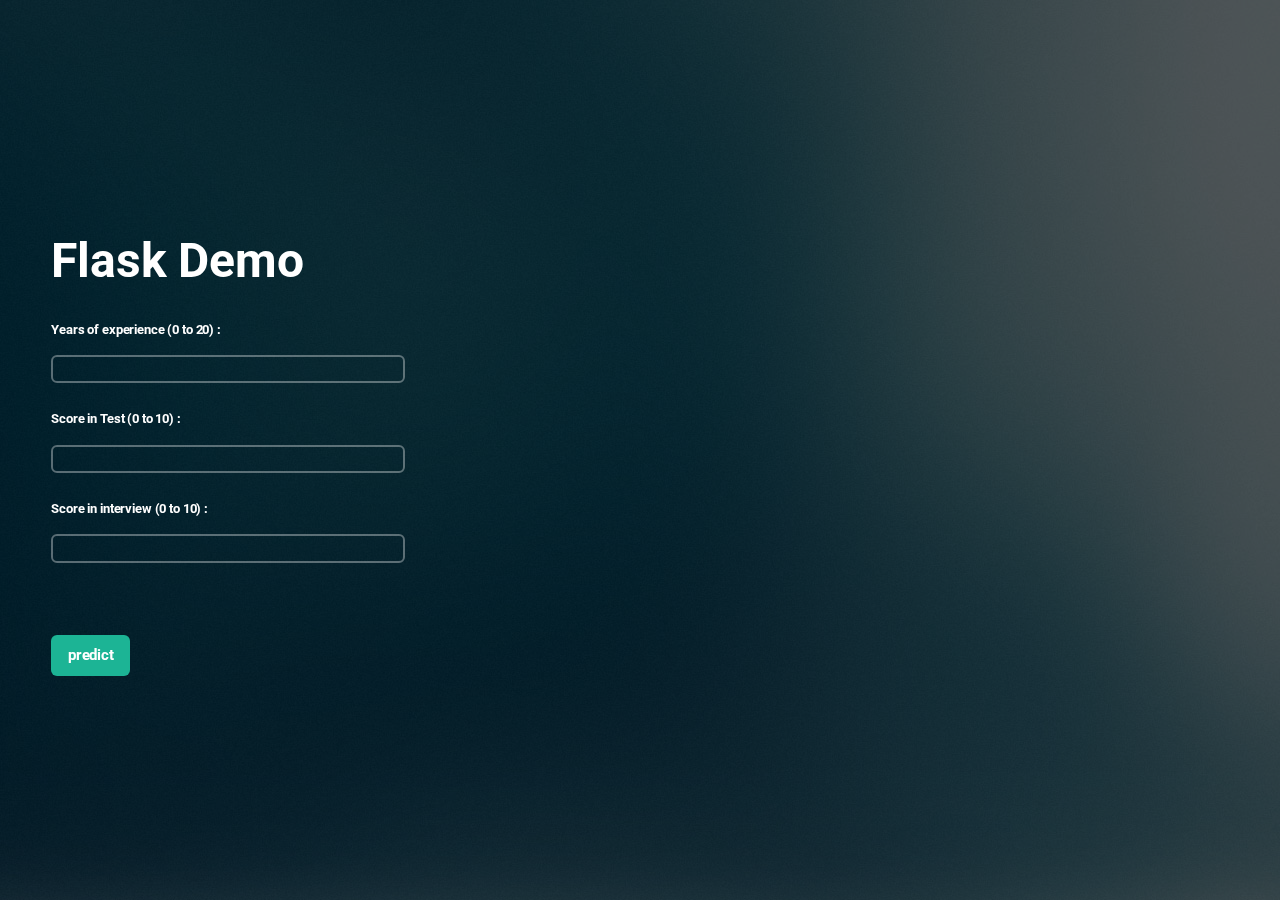
<file: index.html>
<!DOCTYPE HTML>

<html>
	<head>
		
		<meta charset="utf-8" />
		<meta name="viewport" content="width=device-width, initial-scale=1, user-scalable=no" />
		<link rel="stylesheet" href="assets/css/main.css" />
	</head>
	<body class="is-preload">

		<!-- Header -->
			<header id="header">
				<h1>Flask Demo</h1>
			
			
		
				<form method="POST" , action="{{url_for('index')}}">
		
					<label for="experience">Years of experience (0 to 20) :</label>
					<input type="number" id="experience" name="experience" min="0" max="20">
					<br>
					<label for="test_score">Score in Test (0 to 10) :</label>
					<input type="number" id="test_score" name="test_score" min="0" max="10">
					<br>
					<label for="interview_score">Score in interview (0 to 10) :</label>
					<input type="number" id="interview_score" name="interview_score" min="0" max="10">
		
					<br> <br> <br><input type="submit" value="predict">
				</form>

			</header>

		<!-- Scripts -->
			<script src="assets/js/main.js"></script>

	</body>
</html>
</file>
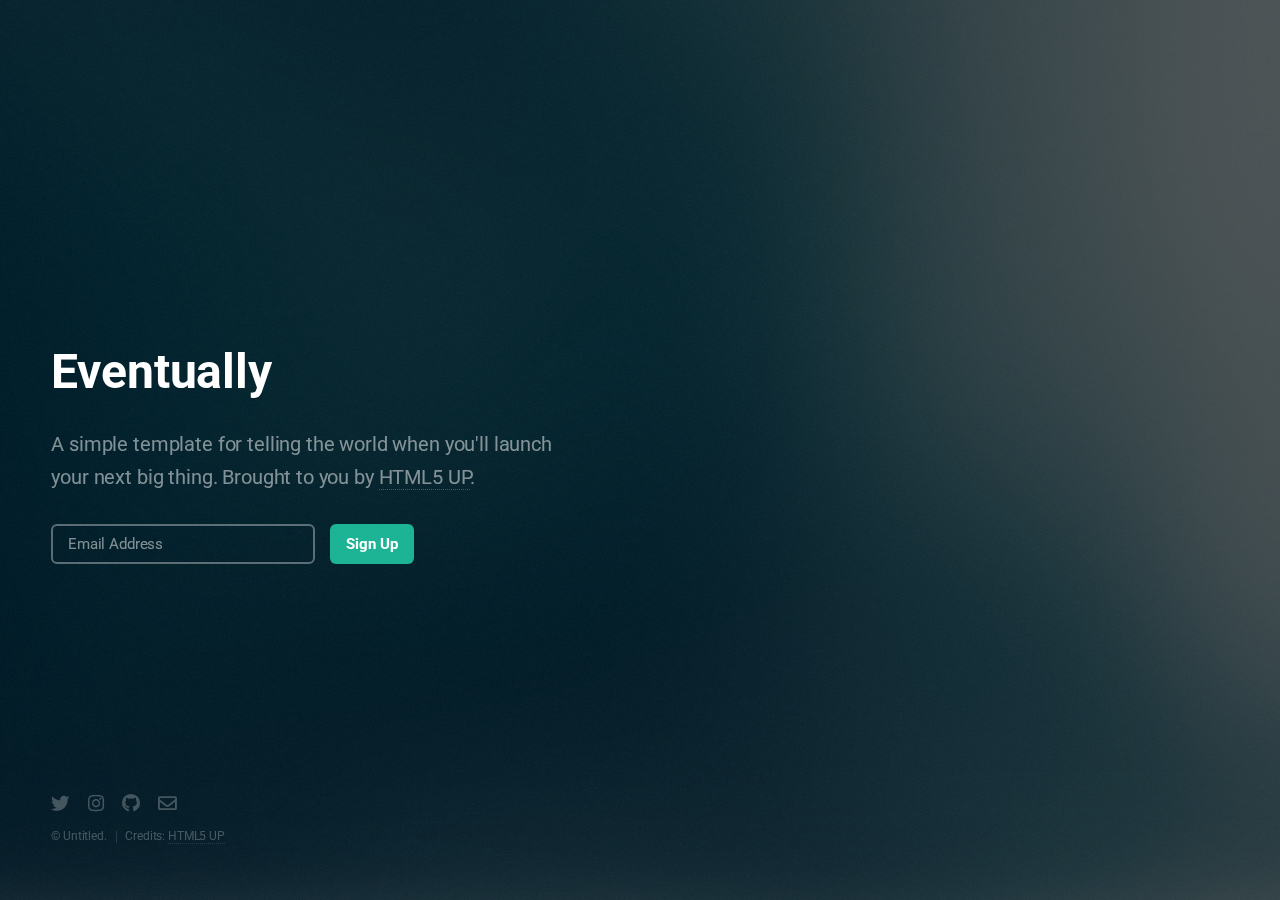
<file: output.html>
<!DOCTYPE HTML>
<!--
	Eventually by HTML5 UP
	html5up.net | @ajlkn
	Free for personal and commercial use under the CCA 3.0 license (html5up.net/license)
-->
<html>
	<head>
		<title>Eventually by HTML5 UP</title>
		<meta charset="utf-8" />
		<meta name="viewport" content="width=device-width, initial-scale=1, user-scalable=no" />
		<link rel="stylesheet" href="static/css/main.css" />
	</head>
	<body class="is-preload">

		<!-- Header -->
			<header id="header">
				<h1>Eventually</h1>
				<p>A simple template for telling the world when you'll launch<br />
				your next big thing. Brought to you by <a href="http://html5up.net">HTML5 UP</a>.</p>
			</header>

		<!-- Signup Form -->
			<form id="signup-form" method="post" action="#">
				<input type="email" name="email" id="email" placeholder="Email Address" />
				<input type="submit" value="Sign Up" />
			</form>

		<!-- Footer -->
			<footer id="footer">
				<ul class="icons">
					<li><a href="#" class="icon brands fa-twitter"><span class="label">Twitter</span></a></li>
					<li><a href="#" class="icon brands fa-instagram"><span class="label">Instagram</span></a></li>
					<li><a href="#" class="icon brands fa-github"><span class="label">GitHub</span></a></li>
					<li><a href="#" class="icon fa-envelope"><span class="label">Email</span></a></li>
				</ul>
				<ul class="copyright">
					<li>&copy; Untitled.</li><li>Credits: <a href="http://html5up.net">HTML5 UP</a></li>
				</ul>
			</footer>

		<!-- Scripts -->
			<script src="static/js/main.js"></script>

	</body>
</html>
</file>
<file: assets/css/main.css>
@import url(fontawesome-all.min.css);
@import url("https://fonts.googleapis.com/css?family=Roboto:400,700");
/*
	Eventually by HTML5 UP
	html5up.net | @ajlkn
	Free for personal and commercial use under the CCA 3.0 license (html5up.net/license)
*/
html, body, div, span, applet, object,
iframe, h1, h2, h3, h4, h5, h6, p, blockquote,
pre, a, abbr, acronym, address, big, cite,
code, del, dfn, em, img, ins, kbd, q, s, samp,
small, strike, strong, sub, sup, tt, var, b,
u, i, center, dl, dt, dd, ol, ul, li, fieldset,
form, label, legend, table, caption, tbody,
tfoot, thead, tr, th, td, article, aside,
canvas, details, embed, figure, figcaption,
footer, header, hgroup, menu, nav, output, ruby,
section, summary, time, mark, audio, video {
  margin: 0;
  padding: 0;
  border: 0;
  font-size: 100%;
  font: inherit;
  vertical-align: baseline; }

article, aside, details, figcaption, figure,
footer, header, hgroup, menu, nav, section {
  display: block; }

body {
  line-height: 1; }

ol, ul {
  list-style: none; }

blockquote, q {
  quotes: none; }
  blockquote:before, blockquote:after, q:before, q:after {
    content: '';
    content: none; }

table {
  border-collapse: collapse;
  border-spacing: 0; }

body {
  -webkit-text-size-adjust: none; }

mark {
  background-color: transparent;
  color: inherit; }

input::-moz-focus-inner {
  border: 0;
  padding: 0; }

input, select, textarea {
  -moz-appearance: none;
  -webkit-appearance: none;
  -ms-appearance: none;
  appearance: none; }

/* Basic */
@-ms-viewport {
  width: device-width; }

body {
  -ms-overflow-style: scrollbar; }

@media screen and (max-width: 480px) {
  html, body {
    min-width: 320px; } }

html {
  box-sizing: border-box; }

*, *:before, *:after {
  box-sizing: inherit; }

html, body {
  height: 100%;
  overflow-x: hidden;
  width: 100%; }
  @media screen and (max-height: 640px) {
    html, body {
      height: auto;
      min-height: 100%; } }

body {
  display: -moz-flex;
  display: -webkit-flex;
  display: -ms-flex;
  display: flex;
  -moz-flex-direction: column;
  -webkit-flex-direction: column;
  -ms-flex-direction: column;
  flex-direction: column;
  -moz-justify-content: center;
  -webkit-justify-content: center;
  -ms-justify-content: center;
  justify-content: center;
  background-color: #000;
  padding: 6em 4em 4em 4em; }
  body.is-preload *, body.is-preload *:before, body.is-preload *:after {
    -moz-animation: none !important;
    -webkit-animation: none !important;
    -ms-animation: none !important;
    animation: none !important;
    -moz-transition: none !important;
    -webkit-transition: none !important;
    -ms-transition: none !important;
    transition: none !important; }
  body > * {
    position: relative;
    z-index: 2; }
  @media screen and (max-width: 1680px) {
    body {
      padding: 6em 3.5em 3.5em 3.5em; } }
  @media screen and (max-width: 736px) {
    body {
      padding: 5em 2em 2em 2em; } }
  @media screen and (max-width: 360px) {
    body {
      padding: 5em 1.25em 1.25em 1.25em; } }

/* BG */
#bg {
  -moz-transition: opacity 2s ease-in-out;
  -webkit-transition: opacity 2s ease-in-out;
  -ms-transition: opacity 2s ease-in-out;
  transition: opacity 2s ease-in-out;
  height: 100%;
  left: 0;
  opacity: 0.375;
  position: fixed;
  top: 0;
  width: 100%;
  z-index: 1; }
  #bg div {
    -moz-transition: opacity 3s ease;
    -webkit-transition: opacity 3s ease;
    -ms-transition: opacity 3s ease;
    transition: opacity 3s ease;
    background-size: cover;
    height: 100%;
    left: 0;
    opacity: 0;
    position: absolute;
    top: 0;
    visibility: hidden;
    width: 150%; }
    #bg div.visible {
      -moz-animation: bg 45s linear infinite;
      -webkit-animation: bg 45s linear infinite;
      -ms-animation: bg 45s linear infinite;
      animation: bg 45s linear infinite;
      opacity: 1;
      visibility: visible;
      z-index: 1; }
      #bg div.visible.top {
        z-index: 2; }
      @media screen and (max-width: 1280px) {
        #bg div.visible {
          -moz-animation: bg 29.25s linear infinite;
          -webkit-animation: bg 29.25s linear infinite;
          -ms-animation: bg 29.25s linear infinite;
          animation: bg 29.25s linear infinite; } }
      @media screen and (max-width: 736px) {
        #bg div.visible {
          -moz-animation: bg 18s linear infinite;
          -webkit-animation: bg 18s linear infinite;
          -ms-animation: bg 18s linear infinite;
          animation: bg 18s linear infinite; } }
    #bg div:only-child {
      -moz-animation-direction: alternate !important;
      -webkit-animation-direction: alternate !important;
      -ms-animation-direction: alternate !important;
      animation-direction: alternate !important; }
  body.is-preload #bg {
    opacity: 0; }

@-moz-keyframes bg {
  0% {
    -moz-transform: translateX(0);
    -webkit-transform: translateX(0);
    -ms-transform: translateX(0);
    transform: translateX(0); }
  100% {
    -moz-transform: translateX(-25%);
    -webkit-transform: translateX(-25%);
    -ms-transform: translateX(-25%);
    transform: translateX(-25%); } }

@-webkit-keyframes bg {
  0% {
    -moz-transform: translateX(0);
    -webkit-transform: translateX(0);
    -ms-transform: translateX(0);
    transform: translateX(0); }
  100% {
    -moz-transform: translateX(-25%);
    -webkit-transform: translateX(-25%);
    -ms-transform: translateX(-25%);
    transform: translateX(-25%); } }

@-ms-keyframes bg {
  0% {
    -moz-transform: translateX(0);
    -webkit-transform: translateX(0);
    -ms-transform: translateX(0);
    transform: translateX(0); }
  100% {
    -moz-transform: translateX(-25%);
    -webkit-transform: translateX(-25%);
    -ms-transform: translateX(-25%);
    transform: translateX(-25%); } }

@keyframes bg {
  0% {
    -moz-transform: translateX(0);
    -webkit-transform: translateX(0);
    -ms-transform: translateX(0);
    transform: translateX(0); }
  100% {
    -moz-transform: translateX(-25%);
    -webkit-transform: translateX(-25%);
    -ms-transform: translateX(-25%);
    transform: translateX(-25%); } }

/* Type */
body, input, select, textarea {
  color: rgba(255, 255, 255, 0.75);
  font-family: "Roboto", sans-serif;
  font-size: 16pt;
  font-weight: 400;
  letter-spacing: -0.01em;
  line-height: 1.65em; }
  @media screen and (max-width: 1680px) {
    body, input, select, textarea {
      font-size: 12pt; } }
  @media screen and (max-width: 1280px) {
    body, input, select, textarea {
      font-size: 11pt; } }
  @media screen and (max-width: 980px) {
    body, input, select, textarea {
      font-size: 12pt; } }
  @media screen and (max-width: 736px) {
    body, input, select, textarea {
      font-size: 12pt; } }
  @media screen and (max-width: 480px) {
    body, input, select, textarea {
      font-size: 12pt; } }

a {
  -moz-transition: border-bottom-color 0.2s ease, color 0.2s ease;
  -webkit-transition: border-bottom-color 0.2s ease, color 0.2s ease;
  -ms-transition: border-bottom-color 0.2s ease, color 0.2s ease;
  transition: border-bottom-color 0.2s ease, color 0.2s ease;
  border-bottom: dotted 1px rgba(255, 255, 255, 0.25);
  color: #1cb495;
  text-decoration: none; }
  a:hover {
    border-bottom-color: transparent;
    color: #1cb495 !important;
    text-decoration: none; }

strong, b {
  color: #fff;
  font-weight: 700; }

em, i {
  font-style: italic; }

p {
  margin: 0 0 2em 0; }

h1, h2, h3, h4, h5, h6 {
  color: #fff;
  font-weight: 700;
  line-height: 1em;
  margin: 0 0 1em 0; }
  h1 a, h2 a, h3 a, h4 a, h5 a, h6 a {
    color: inherit;
    text-decoration: none; }

h1 {
  font-size: 2.5em;
  line-height: 1.25em; }

h2 {
  font-size: 1.75em;
  line-height: 1.5em; }

h3 {
  font-size: 1.35em;
  line-height: 1.5em; }

h4 {
  font-size: 1.1em;
  line-height: 1.5em; }

h5 {
  font-size: 0.9em;
  line-height: 1.5em; }

h6 {
  font-size: 0.7em;
  line-height: 1.5em; }

sub {
  font-size: 0.8em;
  position: relative;
  top: 0.5em; }

sup {
  font-size: 0.8em;
  position: relative;
  top: -0.5em; }

blockquote {
  border-left: solid 8px rgba(255, 255, 255, 0.35);
  font-style: italic;
  margin: 0 0 2em 0;
  padding: 0.5em 0 0.5em 2em; }

code {
  background: rgba(255, 255, 255, 0.125);
  border-radius: 6px;
  border: solid 2px rgba(255, 255, 255, 0.35);
  font-family: "Courier New", monospace;
  font-size: 0.9em;
  margin: 0 0.25em;
  padding: 0.25em 0.65em; }

pre {
  -webkit-overflow-scrolling: touch;
  font-family: "Courier New", monospace;
  font-size: 0.9em;
  margin: 0 0 2em 0; }
  pre code {
    display: block;
    line-height: 1.75em;
    padding: 1em 1.5em;
    overflow-x: auto; }

hr {
  border: 0;
  border-bottom: solid 2px rgba(255, 255, 255, 0.35);
  margin: 2em 0; }
  hr.major {
    margin: 3em 0; }

/* Section/Article */
section.special, article.special {
  text-align: center; }

header p {
  color: rgba(255, 255, 255, 0.5);
  position: relative;
  margin: 0 0 1.5em 0; }

header h2 + p {
  font-size: 1.25em;
  margin-top: -1em;
  line-height: 1.5em; }

header h3 + p {
  font-size: 1.1em;
  margin-top: -0.8em;
  line-height: 1.5em; }

header h4 + p,
header h5 + p,
header h6 + p {
  font-size: 0.9em;
  margin-top: -0.6em;
  line-height: 1.5em; }

@media screen and (max-width: 980px) {
  header br {
    display: none; } }

@media screen and (max-width: 736px) {
  header br {
    display: inline; } }

@media screen and (max-width: 480px) {
  header br {
    display: none; } }

/* Icon */
.icon {
  text-decoration: none;
  border-bottom: none;
  position: relative; }
  .icon:before {
    -moz-osx-font-smoothing: grayscale;
    -webkit-font-smoothing: antialiased;
    display: inline-block;
    font-style: normal;
    font-variant: normal;
    text-rendering: auto;
    line-height: 1;
    text-transform: none !important;
    font-family: 'Font Awesome 5 Free';
    font-weight: 400; }
  .icon > .label {
    display: none; }
  .icon:before {
    line-height: inherit; }
  .icon.solid:before {
    font-weight: 900; }
  .icon.brands:before {
    font-family: 'Font Awesome 5 Brands'; }

/* List */
ol {
  list-style: decimal;
  margin: 0 0 2em 0;
  padding-left: 1.25em; }
  ol li {
    padding-left: 0.25em; }

ul {
  list-style: disc;
  margin: 0 0 2em 0;
  padding-left: 1em; }
  ul li {
    padding-left: 0.5em; }

/* Icons */
ul.icons {
  cursor: default;
  list-style: none;
  padding-left: 0; }
  ul.icons li {
    display: inline-block;
    padding: 0 1em 0 0; }
    ul.icons li:last-child {
      padding-right: 0; }
    ul.icons li .icon:before {
      font-size: 1.25em; }
    ul.icons li a {
      color: inherit; }

/* Form */
form {
  margin: 0 0 2em 0; }
  form .message {
    text-decoration: none;
    -moz-transition: opacity 0.2s ease-in-out, -moz-transform 0.2s ease-in-out;
    -webkit-transition: opacity 0.2s ease-in-out, -webkit-transform 0.2s ease-in-out;
    -ms-transition: opacity 0.2s ease-in-out, -ms-transform 0.2s ease-in-out;
    transition: opacity 0.2s ease-in-out, transform 0.2s ease-in-out;
    -moz-transform: scale(1.05);
    -webkit-transform: scale(1.05);
    -ms-transform: scale(1.05);
    transform: scale(1.05);
    height: 2.75em;
    line-height: 2.75em;
    opacity: 0; }
    form .message:before {
      -moz-osx-font-smoothing: grayscale;
      -webkit-font-smoothing: antialiased;
      display: inline-block;
      font-style: normal;
      font-variant: normal;
      text-rendering: auto;
      line-height: 1;
      text-transform: none !important;
      font-family: 'Font Awesome 5 Free';
      font-weight: 900; }
    form .message:before {
      margin-right: 0.5em; }
    form .message.visible {
      -moz-transform: scale(1);
      -webkit-transform: scale(1);
      -ms-transform: scale(1);
      transform: scale(1);
      opacity: 1; }
    form .message.success {
      color: #1cb495; }
      form .message.success:before {
        content: '\f00c'; }
    form .message.failure {
      color: #ff2361; }
      form .message.failure:before {
        content: '\f119'; }

label {
  color: #fff;
  display: block;
  font-size: 0.9em;
  font-weight: 700;
  margin: 0 0 1em 0; }

@-moz-keyframes focus {
  0% {
    -moz-transform: scale(1);
    -webkit-transform: scale(1);
    -ms-transform: scale(1);
    transform: scale(1); }
  50% {
    -moz-transform: scale(1.025);
    -webkit-transform: scale(1.025);
    -ms-transform: scale(1.025);
    transform: scale(1.025); }
  100% {
    -moz-transform: scale(1);
    -webkit-transform: scale(1);
    -ms-transform: scale(1);
    transform: scale(1); } }

@-webkit-keyframes focus {
  0% {
    -moz-transform: scale(1);
    -webkit-transform: scale(1);
    -ms-transform: scale(1);
    transform: scale(1); }
  50% {
    -moz-transform: scale(1.025);
    -webkit-transform: scale(1.025);
    -ms-transform: scale(1.025);
    transform: scale(1.025); }
  100% {
    -moz-transform: scale(1);
    -webkit-transform: scale(1);
    -ms-transform: scale(1);
    transform: scale(1); } }

@-ms-keyframes focus {
  0% {
    -moz-transform: scale(1);
    -webkit-transform: scale(1);
    -ms-transform: scale(1);
    transform: scale(1); }
  50% {
    -moz-transform: scale(1.025);
    -webkit-transform: scale(1.025);
    -ms-transform: scale(1.025);
    transform: scale(1.025); }
  100% {
    -moz-transform: scale(1);
    -webkit-transform: scale(1);
    -ms-transform: scale(1);
    transform: scale(1); } }

@keyframes focus {
  0% {
    -moz-transform: scale(1);
    -webkit-transform: scale(1);
    -ms-transform: scale(1);
    transform: scale(1); }
  50% {
    -moz-transform: scale(1.025);
    -webkit-transform: scale(1.025);
    -ms-transform: scale(1.025);
    transform: scale(1.025); }
  100% {
    -moz-transform: scale(1);
    -webkit-transform: scale(1);
    -ms-transform: scale(1);
    transform: scale(1); } }

input[type="text"],
input[type="password"],
input[type="email"],
select,
textarea {
  -moz-appearance: none;
  -webkit-appearance: none;
  -ms-appearance: none;
  appearance: none;
  -moz-transform: scale(1);
  -webkit-transform: scale(1);
  -ms-transform: scale(1);
  transform: scale(1);
  -moz-transition: border-color 0.2s ease, background-color 0.2s ease;
  -webkit-transition: border-color 0.2s ease, background-color 0.2s ease;
  -ms-transition: border-color 0.2s ease, background-color 0.2s ease;
  transition: border-color 0.2s ease, background-color 0.2s ease;
  background-color: transparent;
  border-radius: 6px;
  border: none;
  border: solid 2px rgba(255, 255, 255, 0.35);
  color: inherit;
  display: block;
  outline: 0;
  padding: 0 1em;
  text-decoration: none;
  width: 100%; }
  
  
  input[type="number"],
  select,
  textarea {
    -moz-appearance: none;
    -webkit-appearance: none;
    -ms-appearance: none;
    appearance: none;
    -moz-transform: scale(1);
    -webkit-transform: scale(1);
    -ms-transform: scale(1);
    transform: scale(1);
    -moz-transition: border-color 0.2s ease, background-color 0.2s ease;
    -webkit-transition: border-color 0.2s ease, background-color 0.2s ease;
    -ms-transition: border-color 0.2s ease, background-color 0.2s ease;
    transition: border-color 0.2s ease, background-color 0.2s ease;
    background-color: transparent;
    border-radius: 6px;
    border: none;
    border: solid 2px rgba(255, 255, 255, 0.35);
    color: inherit;
    display: block;
    outline: 0;
    padding: 0 1em;
    text-decoration: none;
    width: 30%; }






  input[type="text"]:invalid,
  input[type="password"]:invalid,
  input[type="email"]:invalid,
  select:invalid,
  textarea:invalid {
    box-shadow: none; }
  input[type="text"]:focus,
  input[type="password"]:focus,
  input[type="email"]:focus,
  select:focus,
  textarea:focus {
    -moz-animation: focus 0.1s;
    -webkit-animation: focus 0.1s;
    -ms-animation: focus 0.1s;
    animation: focus 0.1s;
    background-color: rgba(255, 255, 255, 0.125);
    border-color: #1cb495; }

select {
  background-image: url("data:image/svg+xml;charset=utf8,%3Csvg xmlns='http://www.w3.org/2000/svg' width='40' height='40' preserveAspectRatio='none' viewBox='0 0 40 40'%3E%3Cpath d='M9.4,12.3l10.4,10.4l10.4-10.4c0.2-0.2,0.5-0.4,0.9-0.4c0.3,0,0.6,0.1,0.9,0.4l3.3,3.3c0.2,0.2,0.4,0.5,0.4,0.9 c0,0.4-0.1,0.6-0.4,0.9L20.7,31.9c-0.2,0.2-0.5,0.4-0.9,0.4c-0.3,0-0.6-0.1-0.9-0.4L4.3,17.3c-0.2-0.2-0.4-0.5-0.4-0.9 c0-0.4,0.1-0.6,0.4-0.9l3.3-3.3c0.2-0.2,0.5-0.4,0.9-0.4S9.1,12.1,9.4,12.3z' fill='rgba(255, 255, 255, 0.35)' /%3E%3C/svg%3E");
  background-size: 1.25rem;
  background-repeat: no-repeat;
  background-position: calc(100% - 1rem) center;
  height: 2.75em;
  padding-right: 2.75em;
  text-overflow: ellipsis; }
  select option {
    color: #fff;
    background: #000; }
  select:focus::-ms-value {
    background-color: transparent; }
  select::-ms-expand {
    display: none; }

input[type="text"],
input[type="password"],
input[type="email"],
select {
  height: 2.75em; }

textarea {
  padding: 0.75em 1em; }

input[type="checkbox"],
input[type="radio"] {
  -moz-appearance: none;
  -webkit-appearance: none;
  -ms-appearance: none;
  appearance: none;
  display: block;
  float: left;
  margin-right: -2em;
  opacity: 0;
  width: 1em;
  z-index: -1; }
  input[type="checkbox"] + label,
  input[type="radio"] + label {
    text-decoration: none;
    color: rgba(255, 255, 255, 0.75);
    cursor: pointer;
    display: inline-block;
    font-size: 1em;
    font-weight: 400;
    padding-left: 2.4em;
    padding-right: 0.75em;
    position: relative; }
    input[type="checkbox"] + label:before,
    input[type="radio"] + label:before {
      -moz-osx-font-smoothing: grayscale;
      -webkit-font-smoothing: antialiased;
      display: inline-block;
      font-style: normal;
      font-variant: normal;
      text-rendering: auto;
      line-height: 1;
      text-transform: none !important;
      font-family: 'Font Awesome 5 Free';
      font-weight: 900; }
    input[type="checkbox"] + label:before,
    input[type="radio"] + label:before {
      background: rgba(255, 255, 255, 0.125);
      border-radius: 6px;
      border: solid 2px rgba(255, 255, 255, 0.35);
      content: '';
      display: inline-block;
      font-size: 0.8em;
      height: 1.65em;
      left: 0;
      line-height: 1.65em;
      position: absolute;
      text-align: center;
      top: 0;
      width: 1.65em; }
  input[type="checkbox"]:checked + label:before,
  input[type="radio"]:checked + label:before {
    background: #1cb495;
    border-color: #1cb495;
    color: #ffffff;
    content: '\f00c'; }
  input[type="checkbox"]:focus + label:before,
  input[type="radio"]:focus + label:before {
    border-color: #1cb495;
    box-shadow: 0 0 0 2px #1cb495; }

input[type="checkbox"] + label:before {
  border-radius: 6px; }

input[type="radio"] + label:before {
  border-radius: 100%; }

::-webkit-input-placeholder {
  color: rgba(255, 255, 255, 0.5) !important;
  opacity: 1.0; }

:-moz-placeholder {
  color: rgba(255, 255, 255, 0.5) !important;
  opacity: 1.0; }

::-moz-placeholder {
  color: rgba(255, 255, 255, 0.5) !important;
  opacity: 1.0; }

:-ms-input-placeholder {
  color: rgba(255, 255, 255, 0.5) !important;
  opacity: 1.0; }

.formerize-placeholder {
  color: rgba(255, 255, 255, 0.5) !important;
  opacity: 1.0; }

/* Button */
input[type="submit"],
input[type="reset"],
input[type="button"],
button,
.button {
  -moz-appearance: none;
  -webkit-appearance: none;
  -ms-appearance: none;
  appearance: none;
  -moz-transition: background-color 0.2s ease-in-out, color 0.2s ease-in-out, opacity 0.2s ease-in-out;
  -webkit-transition: background-color 0.2s ease-in-out, color 0.2s ease-in-out, opacity 0.2s ease-in-out;
  -ms-transition: background-color 0.2s ease-in-out, color 0.2s ease-in-out, opacity 0.2s ease-in-out;
  transition: background-color 0.2s ease-in-out, color 0.2s ease-in-out, opacity 0.2s ease-in-out;
  background-color: #1cb495;
  border-radius: 6px;
  border: 0;
  color: #ffffff !important;
  cursor: pointer;
  display: inline-block;
  font-weight: 700;
  height: 2.75em;
  line-height: 2.75em;
  padding: 0 1.125em;
  text-align: center;
  text-decoration: none;
  white-space: nowrap; }
  input[type="submit"]:hover,
  input[type="reset"]:hover,
  input[type="button"]:hover,
  button:hover,
  .button:hover {
    background-color: #1fcaa7; }
  input[type="submit"]:active,
  input[type="reset"]:active,
  input[type="button"]:active,
  button:active,
  .button:active {
    background-color: #199e83; }
  input[type="submit"].disabled, input[type="submit"]:disabled,
  input[type="reset"].disabled,
  input[type="reset"]:disabled,
  input[type="button"].disabled,
  input[type="button"]:disabled,
  button.disabled,
  button:disabled,
  .button.disabled,
  .button:disabled {
    opacity: 0.5; }
  @media screen and (max-width: 480px) {
    input[type="submit"],
    input[type="reset"],
    input[type="button"],
    button,
    .button {
      padding: 0; } }

/* Header */
#header h1 {
  font-size: 3.25em;
  margin: 0 0 0.55em 0; }

#header p {
  font-size: 1.35em;
  line-height: 1.65em; }

#header a {
  color: inherit; }

@media screen and (max-width: 736px) {
  #header h1 {
    font-size: 2em; }
  #header p {
    font-size: 1em; } }

@media screen and (max-width: 480px) {
  #header {
    margin: 0 0 1em 0; } }

/* Signup Form */
#signup-form {
  display: -moz-flex;
  display: -webkit-flex;
  display: -ms-flex;
  display: flex;
  position: relative; }
  #signup-form input[type="text"],
  #signup-form input[type="password"],
  #signup-form input[type="email"] {
    width: 18em; }
  #signup-form > * {
    margin: 0 0 0 1em; }
  #signup-form > :first-child {
    margin: 0 0 0 0; }
  @media screen and (max-width: 480px) {
    #signup-form {
      -moz-flex-direction: column;
      -webkit-flex-direction: column;
      -ms-flex-direction: column;
      flex-direction: column; }
      #signup-form input[type="type"],
      #signup-form input[type="password"],
      #signup-form input[type="email"] {
        width: 100%; }
      #signup-form > * {
        margin: 1.25em 0 0 0; }
      #signup-form .message {
        bottom: -1.5em;
        font-size: 0.9em;
        height: 1em;
        left: 0;
        line-height: inherit;
        margin-top: 0;
        position: absolute; } }

/* Footer */
#footer {
  -moz-transition: opacity 0.5s ease-in-out;
  -webkit-transition: opacity 0.5s ease-in-out;
  -ms-transition: opacity 0.5s ease-in-out;
  transition: opacity 0.5s ease-in-out;
  bottom: 4em;
  color: rgba(255, 255, 255, 0.5);
  left: 4em;
  opacity: 0.5;
  position: absolute; }
  #footer .icons {
    margin: 0 0 0.5em 0; }
  #footer .copyright {
    font-size: 0.8em;
    list-style: none;
    padding: 0; }
    #footer .copyright li {
      border-left: solid 1px rgba(255, 255, 255, 0.25);
      display: inline-block;
      line-height: 1em;
      margin: 0 0 0 0.75em;
      padding: 0 0 0 0.75em; }
      #footer .copyright li:first-child {
        border-left: 0;
        margin-left: 0;
        padding-left: 0; }
    #footer .copyright a {
      color: inherit; }
  #footer:hover {
    opacity: 1; }
  #footer > :last-child {
    margin-bottom: 0; }
  @media screen and (max-width: 1680px) {
    #footer {
      bottom: 3.5em;
      left: 3.5em; } }
  @media screen and (max-width: 736px) {
    #footer {
      bottom: 2em;
      left: 2em; } }
  @media screen and (max-width: 360px) {
    #footer {
      bottom: 1.25em;
      left: 1.25em; } }
  @media screen and (max-height: 640px) {
    #footer {
      bottom: auto;
      left: auto;
      margin: 1em 0 0 0;
      position: relative; } }
</file>
<file: static/css/main.css>
@import url(fontawesome-all.min.css);
@import url("https://fonts.googleapis.com/css?family=Roboto:400,700");
/*
	Eventually by HTML5 UP
	html5up.net | @ajlkn
	Free for personal and commercial use under the CCA 3.0 license (html5up.net/license)
*/
html, body, div, span, applet, object,
iframe, h1, h2, h3, h4, h5, h6, p, blockquote,
pre, a, abbr, acronym, address, big, cite,
code, del, dfn, em, img, ins, kbd, q, s, samp,
small, strike, strong, sub, sup, tt, var, b,
u, i, center, dl, dt, dd, ol, ul, li, fieldset,
form, label, legend, table, caption, tbody,
tfoot, thead, tr, th, td, article, aside,
canvas, details, embed, figure, figcaption,
footer, header, hgroup, menu, nav, output, ruby,
section, summary, time, mark, audio, video {
  margin: 0;
  padding: 0;
  border: 0;
  font-size: 100%;
  font: inherit;
  vertical-align: baseline; }

article, aside, details, figcaption, figure,
footer, header, hgroup, menu, nav, section {
  display: block; }

body {
  line-height: 1; }

ol, ul {
  list-style: none; }

blockquote, q {
  quotes: none; }
  blockquote:before, blockquote:after, q:before, q:after {
    content: '';
    content: none; }

table {
  border-collapse: collapse;
  border-spacing: 0; }

body {
  -webkit-text-size-adjust: none; }

mark {
  background-color: transparent;
  color: inherit; }

input::-moz-focus-inner {
  border: 0;
  padding: 0; }

input, select, textarea {
  -moz-appearance: none;
  -webkit-appearance: none;
  -ms-appearance: none;
  appearance: none; }

/* Basic */
@-ms-viewport {
  width: device-width; }

body {
  -ms-overflow-style: scrollbar; }

@media screen and (max-width: 480px) {
  html, body {
    min-width: 320px; } }

html {
  box-sizing: border-box; }

*, *:before, *:after {
  box-sizing: inherit; }

html, body {
  height: 100%;
  overflow-x: hidden;
  width: 100%; }
  @media screen and (max-height: 640px) {
    html, body {
      height: auto;
      min-height: 100%; } }

body {
  display: -moz-flex;
  display: -webkit-flex;
  display: -ms-flex;
  display: flex;
  -moz-flex-direction: column;
  -webkit-flex-direction: column;
  -ms-flex-direction: column;
  flex-direction: column;
  -moz-justify-content: center;
  -webkit-justify-content: center;
  -ms-justify-content: center;
  justify-content: center;
  background-color: #000;
  padding: 6em 4em 4em 4em; }
  body.is-preload *, body.is-preload *:before, body.is-preload *:after {
    -moz-animation: none !important;
    -webkit-animation: none !important;
    -ms-animation: none !important;
    animation: none !important;
    -moz-transition: none !important;
    -webkit-transition: none !important;
    -ms-transition: none !important;
    transition: none !important; }
  body > * {
    position: relative;
    z-index: 2; }
  @media screen and (max-width: 1680px) {
    body {
      padding: 6em 3.5em 3.5em 3.5em; } }
  @media screen and (max-width: 736px) {
    body {
      padding: 5em 2em 2em 2em; } }
  @media screen and (max-width: 360px) {
    body {
      padding: 5em 1.25em 1.25em 1.25em; } }

/* BG */
#bg {
  -moz-transition: opacity 2s ease-in-out;
  -webkit-transition: opacity 2s ease-in-out;
  -ms-transition: opacity 2s ease-in-out;
  transition: opacity 2s ease-in-out;
  height: 100%;
  left: 0;
  opacity: 0.375;
  position: fixed;
  top: 0;
  width: 100%;
  z-index: 1; }
  #bg div {
    -moz-transition: opacity 3s ease;
    -webkit-transition: opacity 3s ease;
    -ms-transition: opacity 3s ease;
    transition: opacity 3s ease;
    background-size: cover;
    height: 100%;
    left: 0;
    opacity: 0;
    position: absolute;
    top: 0;
    visibility: hidden;
    width: 150%; }
    #bg div.visible {
      -moz-animation: bg 45s linear infinite;
      -webkit-animation: bg 45s linear infinite;
      -ms-animation: bg 45s linear infinite;
      animation: bg 45s linear infinite;
      opacity: 1;
      visibility: visible;
      z-index: 1; }
      #bg div.visible.top {
        z-index: 2; }
      @media screen and (max-width: 1280px) {
        #bg div.visible {
          -moz-animation: bg 29.25s linear infinite;
          -webkit-animation: bg 29.25s linear infinite;
          -ms-animation: bg 29.25s linear infinite;
          animation: bg 29.25s linear infinite; } }
      @media screen and (max-width: 736px) {
        #bg div.visible {
          -moz-animation: bg 18s linear infinite;
          -webkit-animation: bg 18s linear infinite;
          -ms-animation: bg 18s linear infinite;
          animation: bg 18s linear infinite; } }
    #bg div:only-child {
      -moz-animation-direction: alternate !important;
      -webkit-animation-direction: alternate !important;
      -ms-animation-direction: alternate !important;
      animation-direction: alternate !important; }
  body.is-preload #bg {
    opacity: 0; }

@-moz-keyframes bg {
  0% {
    -moz-transform: translateX(0);
    -webkit-transform: translateX(0);
    -ms-transform: translateX(0);
    transform: translateX(0); }
  100% {
    -moz-transform: translateX(-25%);
    -webkit-transform: translateX(-25%);
    -ms-transform: translateX(-25%);
    transform: translateX(-25%); } }

@-webkit-keyframes bg {
  0% {
    -moz-transform: translateX(0);
    -webkit-transform: translateX(0);
    -ms-transform: translateX(0);
    transform: translateX(0); }
  100% {
    -moz-transform: translateX(-25%);
    -webkit-transform: translateX(-25%);
    -ms-transform: translateX(-25%);
    transform: translateX(-25%); } }

@-ms-keyframes bg {
  0% {
    -moz-transform: translateX(0);
    -webkit-transform: translateX(0);
    -ms-transform: translateX(0);
    transform: translateX(0); }
  100% {
    -moz-transform: translateX(-25%);
    -webkit-transform: translateX(-25%);
    -ms-transform: translateX(-25%);
    transform: translateX(-25%); } }

@keyframes bg {
  0% {
    -moz-transform: translateX(0);
    -webkit-transform: translateX(0);
    -ms-transform: translateX(0);
    transform: translateX(0); }
  100% {
    -moz-transform: translateX(-25%);
    -webkit-transform: translateX(-25%);
    -ms-transform: translateX(-25%);
    transform: translateX(-25%); } }

/* Type */
body, input, select, textarea {
  color: rgba(255, 255, 255, 0.75);
  font-family: "Roboto", sans-serif;
  font-size: 16pt;
  font-weight: 400;
  letter-spacing: -0.01em;
  line-height: 1.65em; }
  @media screen and (max-width: 1680px) {
    body, input, select, textarea {
      font-size: 12pt; } }
  @media screen and (max-width: 1280px) {
    body, input, select, textarea {
      font-size: 11pt; } }
  @media screen and (max-width: 980px) {
    body, input, select, textarea {
      font-size: 12pt; } }
  @media screen and (max-width: 736px) {
    body, input, select, textarea {
      font-size: 12pt; } }
  @media screen and (max-width: 480px) {
    body, input, select, textarea {
      font-size: 12pt; } }

a {
  -moz-transition: border-bottom-color 0.2s ease, color 0.2s ease;
  -webkit-transition: border-bottom-color 0.2s ease, color 0.2s ease;
  -ms-transition: border-bottom-color 0.2s ease, color 0.2s ease;
  transition: border-bottom-color 0.2s ease, color 0.2s ease;
  border-bottom: dotted 1px rgba(255, 255, 255, 0.25);
  color: #1cb495;
  text-decoration: none; }
  a:hover {
    border-bottom-color: transparent;
    color: #1cb495 !important;
    text-decoration: none; }

strong, b {
  color: #fff;
  font-weight: 700; }

em, i {
  font-style: italic; }

p {
  margin: 0 0 2em 0; }

h1, h2, h3, h4, h5, h6 {
  color: #fff;
  font-weight: 700;
  line-height: 1em;
  margin: 0 0 1em 0; }
  h1 a, h2 a, h3 a, h4 a, h5 a, h6 a {
    color: inherit;
    text-decoration: none; }

h1 {
  font-size: 2.5em;
  line-height: 1.25em; }

h2 {
  font-size: 1.75em;
  line-height: 1.5em; }

h3 {
  font-size: 1.35em;
  line-height: 1.5em; }

h4 {
  font-size: 1.1em;
  line-height: 1.5em; }

h5 {
  font-size: 0.9em;
  line-height: 1.5em; }

h6 {
  font-size: 0.7em;
  line-height: 1.5em; }

sub {
  font-size: 0.8em;
  position: relative;
  top: 0.5em; }

sup {
  font-size: 0.8em;
  position: relative;
  top: -0.5em; }

blockquote {
  border-left: solid 8px rgba(255, 255, 255, 0.35);
  font-style: italic;
  margin: 0 0 2em 0;
  padding: 0.5em 0 0.5em 2em; }

code {
  background: rgba(255, 255, 255, 0.125);
  border-radius: 6px;
  border: solid 2px rgba(255, 255, 255, 0.35);
  font-family: "Courier New", monospace;
  font-size: 0.9em;
  margin: 0 0.25em;
  padding: 0.25em 0.65em; }

pre {
  -webkit-overflow-scrolling: touch;
  font-family: "Courier New", monospace;
  font-size: 0.9em;
  margin: 0 0 2em 0; }
  pre code {
    display: block;
    line-height: 1.75em;
    padding: 1em 1.5em;
    overflow-x: auto; }

hr {
  border: 0;
  border-bottom: solid 2px rgba(255, 255, 255, 0.35);
  margin: 2em 0; }
  hr.major {
    margin: 3em 0; }

/* Section/Article */
section.special, article.special {
  text-align: center; }

header p {
  color: rgba(255, 255, 255, 0.5);
  position: relative;
  margin: 0 0 1.5em 0; }

header h2 + p {
  font-size: 1.25em;
  margin-top: -1em;
  line-height: 1.5em; }

header h3 + p {
  font-size: 1.1em;
  margin-top: -0.8em;
  line-height: 1.5em; }

header h4 + p,
header h5 + p,
header h6 + p {
  font-size: 0.9em;
  margin-top: -0.6em;
  line-height: 1.5em; }

@media screen and (max-width: 980px) {
  header br {
    display: none; } }

@media screen and (max-width: 736px) {
  header br {
    display: inline; } }

@media screen and (max-width: 480px) {
  header br {
    display: none; } }

/* Icon */
.icon {
  text-decoration: none;
  border-bottom: none;
  position: relative; }
  .icon:before {
    -moz-osx-font-smoothing: grayscale;
    -webkit-font-smoothing: antialiased;
    display: inline-block;
    font-style: normal;
    font-variant: normal;
    text-rendering: auto;
    line-height: 1;
    text-transform: none !important;
    font-family: 'Font Awesome 5 Free';
    font-weight: 400; }
  .icon > .label {
    display: none; }
  .icon:before {
    line-height: inherit; }
  .icon.solid:before {
    font-weight: 900; }
  .icon.brands:before {
    font-family: 'Font Awesome 5 Brands'; }

/* List */
ol {
  list-style: decimal;
  margin: 0 0 2em 0;
  padding-left: 1.25em; }
  ol li {
    padding-left: 0.25em; }

ul {
  list-style: disc;
  margin: 0 0 2em 0;
  padding-left: 1em; }
  ul li {
    padding-left: 0.5em; }

/* Icons */
ul.icons {
  cursor: default;
  list-style: none;
  padding-left: 0; }
  ul.icons li {
    display: inline-block;
    padding: 0 1em 0 0; }
    ul.icons li:last-child {
      padding-right: 0; }
    ul.icons li .icon:before {
      font-size: 1.25em; }
    ul.icons li a {
      color: inherit; }

/* Form */
form {
  margin: 0 0 2em 0; }
  form .message {
    text-decoration: none;
    -moz-transition: opacity 0.2s ease-in-out, -moz-transform 0.2s ease-in-out;
    -webkit-transition: opacity 0.2s ease-in-out, -webkit-transform 0.2s ease-in-out;
    -ms-transition: opacity 0.2s ease-in-out, -ms-transform 0.2s ease-in-out;
    transition: opacity 0.2s ease-in-out, transform 0.2s ease-in-out;
    -moz-transform: scale(1.05);
    -webkit-transform: scale(1.05);
    -ms-transform: scale(1.05);
    transform: scale(1.05);
    height: 2.75em;
    line-height: 2.75em;
    opacity: 0; }
    form .message:before {
      -moz-osx-font-smoothing: grayscale;
      -webkit-font-smoothing: antialiased;
      display: inline-block;
      font-style: normal;
      font-variant: normal;
      text-rendering: auto;
      line-height: 1;
      text-transform: none !important;
      font-family: 'Font Awesome 5 Free';
      font-weight: 900; }
    form .message:before {
      margin-right: 0.5em; }
    form .message.visible {
      -moz-transform: scale(1);
      -webkit-transform: scale(1);
      -ms-transform: scale(1);
      transform: scale(1);
      opacity: 1; }
    form .message.success {
      color: #1cb495; }
      form .message.success:before {
        content: '\f00c'; }
    form .message.failure {
      color: #ff2361; }
      form .message.failure:before {
        content: '\f119'; }

label {
  color: #fff;
  display: block;
  font-size: 0.9em;
  font-weight: 700;
  margin: 0 0 1em 0; }

@-moz-keyframes focus {
  0% {
    -moz-transform: scale(1);
    -webkit-transform: scale(1);
    -ms-transform: scale(1);
    transform: scale(1); }
  50% {
    -moz-transform: scale(1.025);
    -webkit-transform: scale(1.025);
    -ms-transform: scale(1.025);
    transform: scale(1.025); }
  100% {
    -moz-transform: scale(1);
    -webkit-transform: scale(1);
    -ms-transform: scale(1);
    transform: scale(1); } }

@-webkit-keyframes focus {
  0% {
    -moz-transform: scale(1);
    -webkit-transform: scale(1);
    -ms-transform: scale(1);
    transform: scale(1); }
  50% {
    -moz-transform: scale(1.025);
    -webkit-transform: scale(1.025);
    -ms-transform: scale(1.025);
    transform: scale(1.025); }
  100% {
    -moz-transform: scale(1);
    -webkit-transform: scale(1);
    -ms-transform: scale(1);
    transform: scale(1); } }

@-ms-keyframes focus {
  0% {
    -moz-transform: scale(1);
    -webkit-transform: scale(1);
    -ms-transform: scale(1);
    transform: scale(1); }
  50% {
    -moz-transform: scale(1.025);
    -webkit-transform: scale(1.025);
    -ms-transform: scale(1.025);
    transform: scale(1.025); }
  100% {
    -moz-transform: scale(1);
    -webkit-transform: scale(1);
    -ms-transform: scale(1);
    transform: scale(1); } }

@keyframes focus {
  0% {
    -moz-transform: scale(1);
    -webkit-transform: scale(1);
    -ms-transform: scale(1);
    transform: scale(1); }
  50% {
    -moz-transform: scale(1.025);
    -webkit-transform: scale(1.025);
    -ms-transform: scale(1.025);
    transform: scale(1.025); }
  100% {
    -moz-transform: scale(1);
    -webkit-transform: scale(1);
    -ms-transform: scale(1);
    transform: scale(1); } }

input[type="text"],
input[type="password"],
input[type="email"],
select,
textarea {
  -moz-appearance: none;
  -webkit-appearance: none;
  -ms-appearance: none;
  appearance: none;
  -moz-transform: scale(1);
  -webkit-transform: scale(1);
  -ms-transform: scale(1);
  transform: scale(1);
  -moz-transition: border-color 0.2s ease, background-color 0.2s ease;
  -webkit-transition: border-color 0.2s ease, background-color 0.2s ease;
  -ms-transition: border-color 0.2s ease, background-color 0.2s ease;
  transition: border-color 0.2s ease, background-color 0.2s ease;
  background-color: transparent;
  border-radius: 6px;
  border: none;
  border: solid 2px rgba(255, 255, 255, 0.35);
  color: inherit;
  display: block;
  outline: 0;
  padding: 0 1em;
  text-decoration: none;
  width: 100%; }
  
  
  input[type="number"],
  select,
  textarea {
    -moz-appearance: none;
    -webkit-appearance: none;
    -ms-appearance: none;
    appearance: none;
    -moz-transform: scale(1);
    -webkit-transform: scale(1);
    -ms-transform: scale(1);
    transform: scale(1);
    -moz-transition: border-color 0.2s ease, background-color 0.2s ease;
    -webkit-transition: border-color 0.2s ease, background-color 0.2s ease;
    -ms-transition: border-color 0.2s ease, background-color 0.2s ease;
    transition: border-color 0.2s ease, background-color 0.2s ease;
    background-color: transparent;
    border-radius: 6px;
    border: none;
    border: solid 2px rgba(255, 255, 255, 0.35);
    color: inherit;
    display: block;
    outline: 0;
    padding: 0 1em;
    text-decoration: none;
    width: 30%; }






  input[type="text"]:invalid,
  input[type="password"]:invalid,
  input[type="email"]:invalid,
  select:invalid,
  textarea:invalid {
    box-shadow: none; }
  input[type="text"]:focus,
  input[type="password"]:focus,
  input[type="email"]:focus,
  select:focus,
  textarea:focus {
    -moz-animation: focus 0.1s;
    -webkit-animation: focus 0.1s;
    -ms-animation: focus 0.1s;
    animation: focus 0.1s;
    background-color: rgba(255, 255, 255, 0.125);
    border-color: #1cb495; }

select {
  background-image: url("data:image/svg+xml;charset=utf8,%3Csvg xmlns='http://www.w3.org/2000/svg' width='40' height='40' preserveAspectRatio='none' viewBox='0 0 40 40'%3E%3Cpath d='M9.4,12.3l10.4,10.4l10.4-10.4c0.2-0.2,0.5-0.4,0.9-0.4c0.3,0,0.6,0.1,0.9,0.4l3.3,3.3c0.2,0.2,0.4,0.5,0.4,0.9 c0,0.4-0.1,0.6-0.4,0.9L20.7,31.9c-0.2,0.2-0.5,0.4-0.9,0.4c-0.3,0-0.6-0.1-0.9-0.4L4.3,17.3c-0.2-0.2-0.4-0.5-0.4-0.9 c0-0.4,0.1-0.6,0.4-0.9l3.3-3.3c0.2-0.2,0.5-0.4,0.9-0.4S9.1,12.1,9.4,12.3z' fill='rgba(255, 255, 255, 0.35)' /%3E%3C/svg%3E");
  background-size: 1.25rem;
  background-repeat: no-repeat;
  background-position: calc(100% - 1rem) center;
  height: 2.75em;
  padding-right: 2.75em;
  text-overflow: ellipsis; }
  select option {
    color: #fff;
    background: #000; }
  select:focus::-ms-value {
    background-color: transparent; }
  select::-ms-expand {
    display: none; }

input[type="text"],
input[type="password"],
input[type="email"],
select {
  height: 2.75em; }

textarea {
  padding: 0.75em 1em; }

input[type="checkbox"],
input[type="radio"] {
  -moz-appearance: none;
  -webkit-appearance: none;
  -ms-appearance: none;
  appearance: none;
  display: block;
  float: left;
  margin-right: -2em;
  opacity: 0;
  width: 1em;
  z-index: -1; }
  input[type="checkbox"] + label,
  input[type="radio"] + label {
    text-decoration: none;
    color: rgba(255, 255, 255, 0.75);
    cursor: pointer;
    display: inline-block;
    font-size: 1em;
    font-weight: 400;
    padding-left: 2.4em;
    padding-right: 0.75em;
    position: relative; }
    input[type="checkbox"] + label:before,
    input[type="radio"] + label:before {
      -moz-osx-font-smoothing: grayscale;
      -webkit-font-smoothing: antialiased;
      display: inline-block;
      font-style: normal;
      font-variant: normal;
      text-rendering: auto;
      line-height: 1;
      text-transform: none !important;
      font-family: 'Font Awesome 5 Free';
      font-weight: 900; }
    input[type="checkbox"] + label:before,
    input[type="radio"] + label:before {
      background: rgba(255, 255, 255, 0.125);
      border-radius: 6px;
      border: solid 2px rgba(255, 255, 255, 0.35);
      content: '';
      display: inline-block;
      font-size: 0.8em;
      height: 1.65em;
      left: 0;
      line-height: 1.65em;
      position: absolute;
      text-align: center;
      top: 0;
      width: 1.65em; }
  input[type="checkbox"]:checked + label:before,
  input[type="radio"]:checked + label:before {
    background: #1cb495;
    border-color: #1cb495;
    color: #ffffff;
    content: '\f00c'; }
  input[type="checkbox"]:focus + label:before,
  input[type="radio"]:focus + label:before {
    border-color: #1cb495;
    box-shadow: 0 0 0 2px #1cb495; }

input[type="checkbox"] + label:before {
  border-radius: 6px; }

input[type="radio"] + label:before {
  border-radius: 100%; }

::-webkit-input-placeholder {
  color: rgba(255, 255, 255, 0.5) !important;
  opacity: 1.0; }

:-moz-placeholder {
  color: rgba(255, 255, 255, 0.5) !important;
  opacity: 1.0; }

::-moz-placeholder {
  color: rgba(255, 255, 255, 0.5) !important;
  opacity: 1.0; }

:-ms-input-placeholder {
  color: rgba(255, 255, 255, 0.5) !important;
  opacity: 1.0; }

.formerize-placeholder {
  color: rgba(255, 255, 255, 0.5) !important;
  opacity: 1.0; }

/* Button */
input[type="submit"],
input[type="reset"],
input[type="button"],
button,
.button {
  -moz-appearance: none;
  -webkit-appearance: none;
  -ms-appearance: none;
  appearance: none;
  -moz-transition: background-color 0.2s ease-in-out, color 0.2s ease-in-out, opacity 0.2s ease-in-out;
  -webkit-transition: background-color 0.2s ease-in-out, color 0.2s ease-in-out, opacity 0.2s ease-in-out;
  -ms-transition: background-color 0.2s ease-in-out, color 0.2s ease-in-out, opacity 0.2s ease-in-out;
  transition: background-color 0.2s ease-in-out, color 0.2s ease-in-out, opacity 0.2s ease-in-out;
  background-color: #1cb495;
  border-radius: 6px;
  border: 0;
  color: #ffffff !important;
  cursor: pointer;
  display: inline-block;
  font-weight: 700;
  height: 2.75em;
  line-height: 2.75em;
  padding: 0 1.125em;
  text-align: center;
  text-decoration: none;
  white-space: nowrap; }
  input[type="submit"]:hover,
  input[type="reset"]:hover,
  input[type="button"]:hover,
  button:hover,
  .button:hover {
    background-color: #1fcaa7; }
  input[type="submit"]:active,
  input[type="reset"]:active,
  input[type="button"]:active,
  button:active,
  .button:active {
    background-color: #199e83; }
  input[type="submit"].disabled, input[type="submit"]:disabled,
  input[type="reset"].disabled,
  input[type="reset"]:disabled,
  input[type="button"].disabled,
  input[type="button"]:disabled,
  button.disabled,
  button:disabled,
  .button.disabled,
  .button:disabled {
    opacity: 0.5; }
  @media screen and (max-width: 480px) {
    input[type="submit"],
    input[type="reset"],
    input[type="button"],
    button,
    .button {
      padding: 0; } }

/* Header */
#header h1 {
  font-size: 3.25em;
  margin: 0 0 0.55em 0; }

#header p {
  font-size: 1.35em;
  line-height: 1.65em; }

#header a {
  color: inherit; }

@media screen and (max-width: 736px) {
  #header h1 {
    font-size: 2em; }
  #header p {
    font-size: 1em; } }

@media screen and (max-width: 480px) {
  #header {
    margin: 0 0 1em 0; } }

/* Signup Form */
#signup-form {
  display: -moz-flex;
  display: -webkit-flex;
  display: -ms-flex;
  display: flex;
  position: relative; }
  #signup-form input[type="text"],
  #signup-form input[type="password"],
  #signup-form input[type="email"] {
    width: 18em; }
  #signup-form > * {
    margin: 0 0 0 1em; }
  #signup-form > :first-child {
    margin: 0 0 0 0; }
  @media screen and (max-width: 480px) {
    #signup-form {
      -moz-flex-direction: column;
      -webkit-flex-direction: column;
      -ms-flex-direction: column;
      flex-direction: column; }
      #signup-form input[type="type"],
      #signup-form input[type="password"],
      #signup-form input[type="email"] {
        width: 100%; }
      #signup-form > * {
        margin: 1.25em 0 0 0; }
      #signup-form .message {
        bottom: -1.5em;
        font-size: 0.9em;
        height: 1em;
        left: 0;
        line-height: inherit;
        margin-top: 0;
        position: absolute; } }

/* Footer */
#footer {
  -moz-transition: opacity 0.5s ease-in-out;
  -webkit-transition: opacity 0.5s ease-in-out;
  -ms-transition: opacity 0.5s ease-in-out;
  transition: opacity 0.5s ease-in-out;
  bottom: 4em;
  color: rgba(255, 255, 255, 0.5);
  left: 4em;
  opacity: 0.5;
  position: absolute; }
  #footer .icons {
    margin: 0 0 0.5em 0; }
  #footer .copyright {
    font-size: 0.8em;
    list-style: none;
    padding: 0; }
    #footer .copyright li {
      border-left: solid 1px rgba(255, 255, 255, 0.25);
      display: inline-block;
      line-height: 1em;
      margin: 0 0 0 0.75em;
      padding: 0 0 0 0.75em; }
      #footer .copyright li:first-child {
        border-left: 0;
        margin-left: 0;
        padding-left: 0; }
    #footer .copyright a {
      color: inherit; }
  #footer:hover {
    opacity: 1; }
  #footer > :last-child {
    margin-bottom: 0; }
  @media screen and (max-width: 1680px) {
    #footer {
      bottom: 3.5em;
      left: 3.5em; } }
  @media screen and (max-width: 736px) {
    #footer {
      bottom: 2em;
      left: 2em; } }
  @media screen and (max-width: 360px) {
    #footer {
      bottom: 1.25em;
      left: 1.25em; } }
  @media screen and (max-height: 640px) {
    #footer {
      bottom: auto;
      left: auto;
      margin: 1em 0 0 0;
      position: relative; } }
</file>
